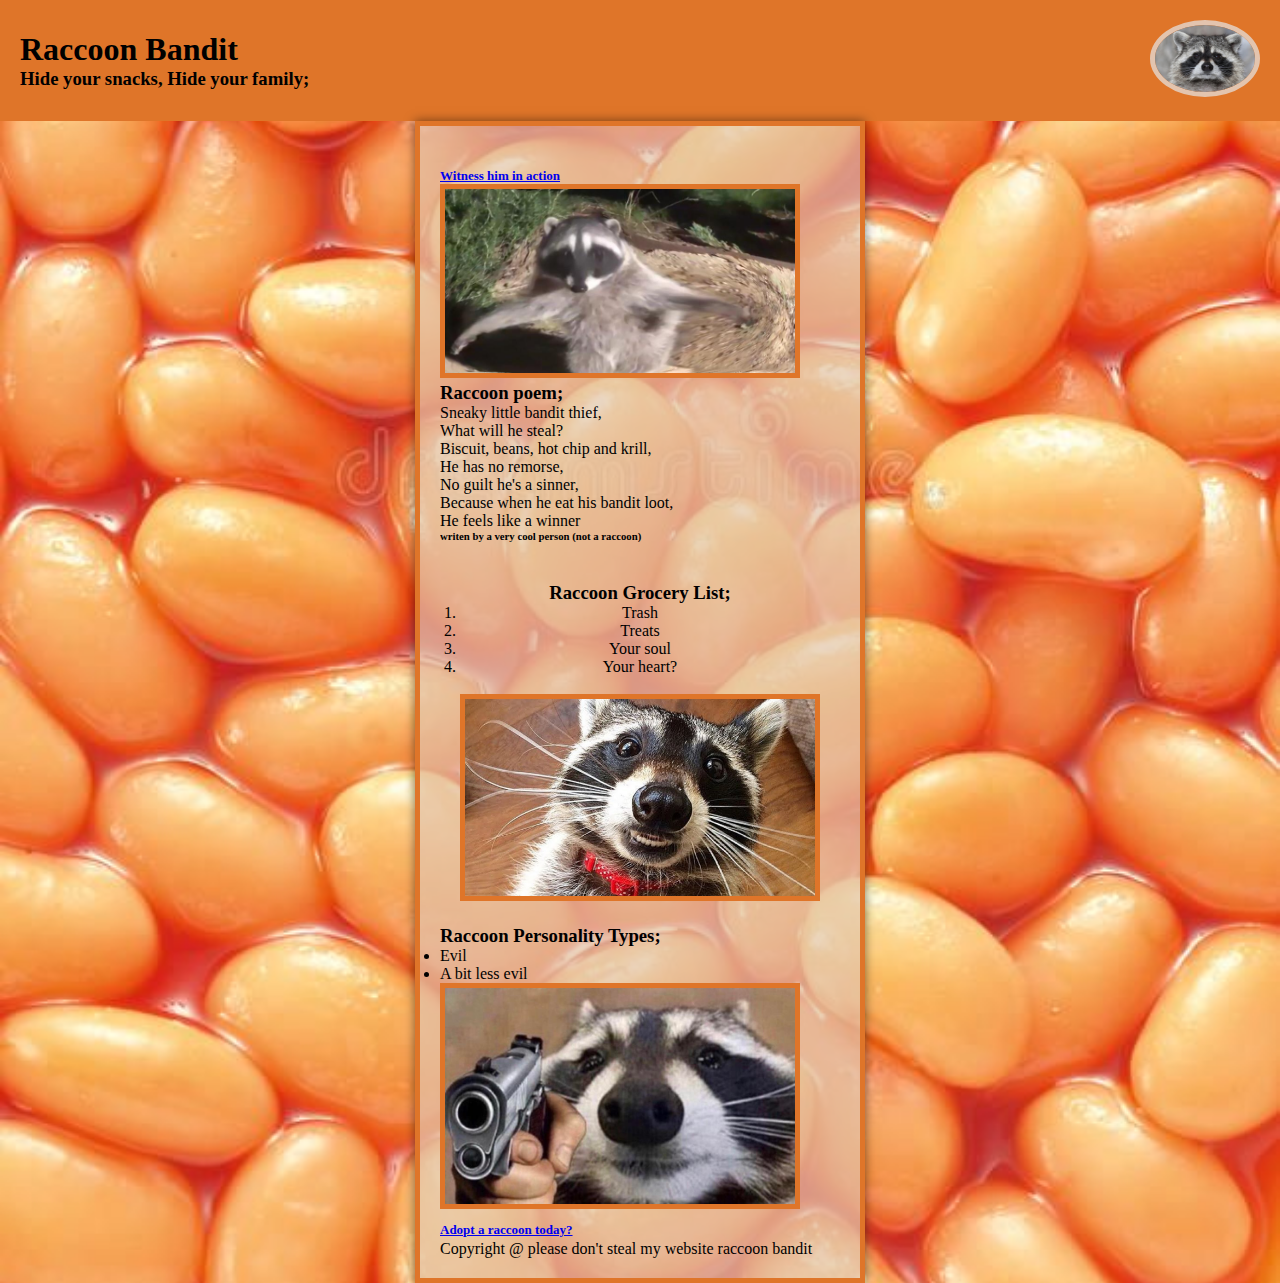
<file: index.html>
<!DOCTYPE html>
<html lang="en">
<head>
    <meta charset="UTF-8">
    <meta name="viewport" content="width=device-width, initial-scale=1.0">
    <title>Raccoon Bandit</title>
    <link rel="stylesheet" href="styles.css"/>
</head>
<body>
    <!-- <div class="headDiv"> -->
        <header class="headDiv">
            <div class="left">
            <h1>Raccoon Bandit</h1>
            <h3> Hide your snacks, Hide your family;</h3>
            </div>
            <div class="leftImage">
            <img src="RaccoonFace.jpg" id="headImage">
            </div>
            </header>  
    <!-- </div>  -->


    <div class="content">
     <main> 
            
        <div class="carousel">
            <h4>
            <a href="https://www.youtube.com/shorts/ezZaN3HAnHU">Witness him in action</a>
            </h4>
            <img src="RaccoonStealing.jpg" 
                alt="Raccoon is thieving, he is very evil"><br>

            <text> 
                <h3>Raccoon poem;</h3>
                Sneaky little bandit thief,<br>
                What will he steal?<br>
                Biscuit, beans, hot chip and krill,<br>
                He has no remorse,<br>
                No guilt he's a sinner,<br>
                Because when he eat his bandit loot,<br>
                He feels like a winner
                <h6>writen by a very cool person (not a raccoon)</h6>
            </text>
        </div> 
        
        <div class="carousel-item">
            <h3>Raccoon Grocery List;</h3>
        <ol>
            <li>Trash</li>
            <li>Treats</li>
            <li>Your soul</li>
            <li>Your heart?</li>
        </ol><br>

        <img src="RaccoonCute.jpg"
        alt="Raccoon trying to steal your heart by being a little cutie"><br>
        </div>

        <div class="carousel-item2">
        <h3>Raccoon Personality Types;</h3>
        <ul>
            <li>Evil</li>
            <li>A bit less evil</li>
        </ul>

        <img src="RaccoonDoesCrime.jpg"
        alt="Raccoon does crime"><br>
        </div>
        <h2> 
            <a href="RaccoonAdopt.html"> Adopt a raccoon today?</a> 
        </h2>

    </main>

    <footer> Copyright @ please don't steal my website raccoon bandit</footer>
    </div>
</body>
</html>
</file>
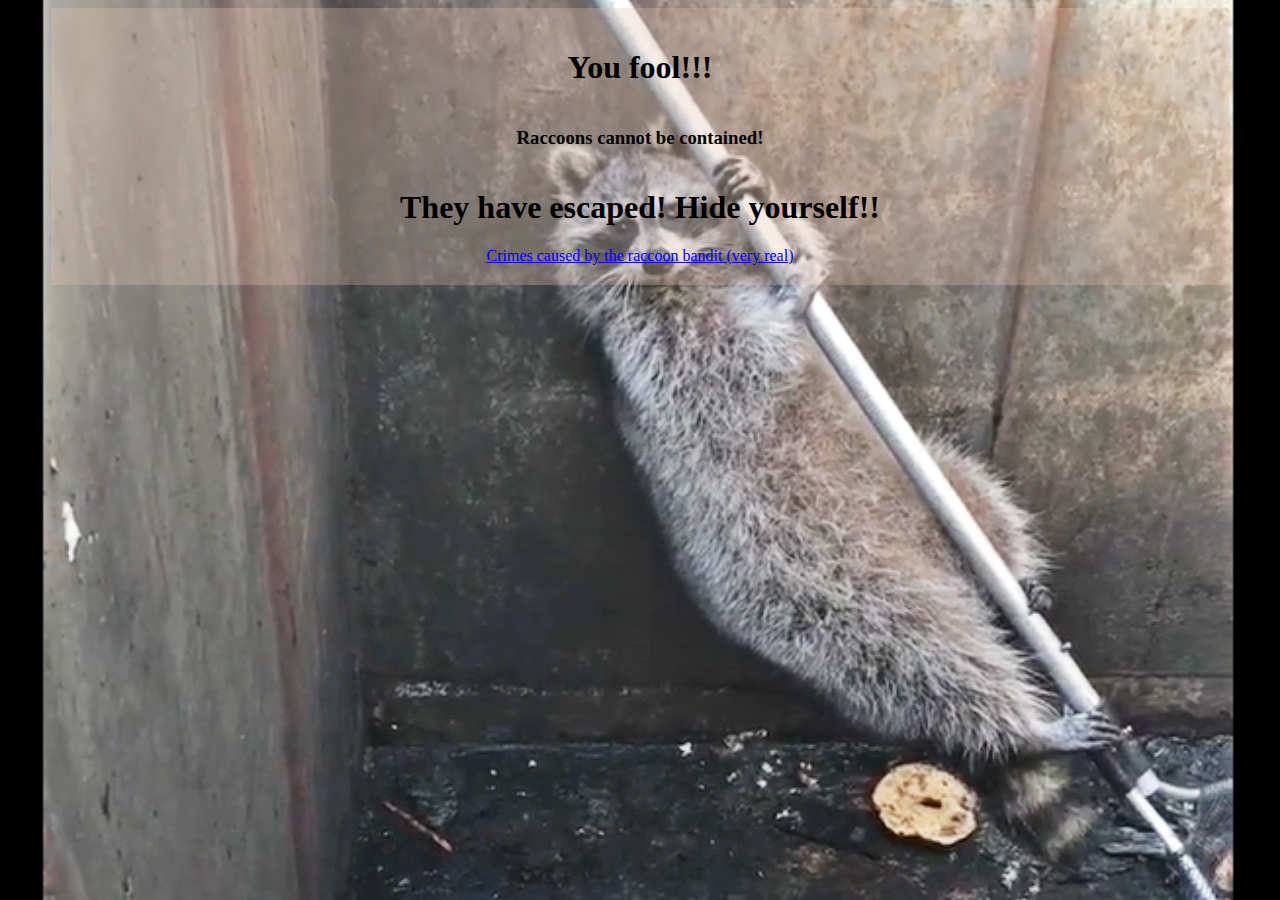
<file: RaccoonAdopt.html>
<!DOCTYPE html>
<html lang="en">
<head>
    <meta charset="UTF-8">
    <meta name="viewport" content="width=device-width, initial-scale=1.0">
    <title>Raccoon Adoption</title>
    <link rel="stylesheet" href="styles2.css"/>
</head>
<body>
    <div class="content">
    <header>
        <H1> You fool!!!</H1>
    </header>
    <main>
        <H3>Raccoons cannot be contained!</H3>

        <!-- <img src="RaccoonEscape.jpg"><br> -->
    </main>
    <footer>
        <H1> They have escaped! Hide yourself!!</H1>

        <a href="https://www.ksl.com/article/45740735/have-you-seen-this-when-raccoons-commit-crimes#:~:text=However%2C%20instead%20of%20waiting%20to,wanted%20criminal%20at%20the%20fair.">
            Crimes caused by the raccoon bandit (very real)
        </a>
    </footer>
    </div>
</body>
</html>
</file>
<file: styles.css>
*{
    margin: 0;
    padding: 0;
    
}

body{
  
    margin: auto;
    display: flex;
    flex-direction: column;
    align-items: center;

    background-image: url(BeansWallpaper.jpg);
    background-repeat: no-repeat;
    background-position: center;
    background-attachment: fixed;
    background-size: cover;
}

.content {
    background-color: rgba(227, 196, 174, 0.7);
    padding: 20px;
    border: 5px solid rgb(223, 117, 41);
    box-shadow: 0 0 10px rgba(0, 0, 0, 0.5);
    max-width: 90%;
}

img{
 width: 350px;
 border: 5px solid rgb(223, 117, 41);
 margin: auto;
}

.headDiv {
    
    /* margin: auto; */
    display: grid;
    grid-template-columns: 1fr auto;
    align-items: center;
    width: 100vw;
    background-color: rgb(223, 117, 41);
    padding: 20px;
    
    

}

#headImage{
    max-width: 100px;
    border-radius: 80%;
    border: 5px solid rgb(227, 196, 174);
    margin-right: 20px;
    /* box-shadow: 0 0 10px rgba(0, 0, 0, 0.5); */
    
}

.left{
    margin-left: 20px;
}

h1{
    font-family: fantasy;
}

a{
    font-size: small;

}

.carousel {
    width: 100%;
    max-width: 600px;
    overflow: hidden;
    position: relative;
    margin: 20px auto;
}

.carousel-inner {
    display: flex;
    width: 500%;
    animation: slide 20s infinite;
}

.carousel-item {
    flex: 1 0 100%;
    text-align: center;
    padding: 20px;
    box-sizing: border-box;
}

@keyframes slide {
    0%, 16.66% { transform: translateX(0); }
    20%, 36.66% { transform: translateX(-100%); }
    40%, 56.66% { transform: translateX(-200%); }
    60%, 76.66% { transform: translateX(-300%); }
    80%, 96.66% { transform: translateX(-400%); }
    1
</file>
<file: styles2.css>
body{
    background-image: url(RaccoonEscape.jpg);
    background-repeat: no-repeat;
    background-position: center;
    background-attachment: fixed;
    background-size: cover;
}

img{
    width: 350px
}

.content {

    margin: auto;
    display: flex;
    flex-direction: column;
    align-items: center;
    background-color: rgba(227, 196, 174, 0.3);
    padding: 20px;
    max-width: 90%;
    
}

a{
    margin: auto;
    display: flex;
    flex-direction: column;
    align-items: center;
}
</file>
